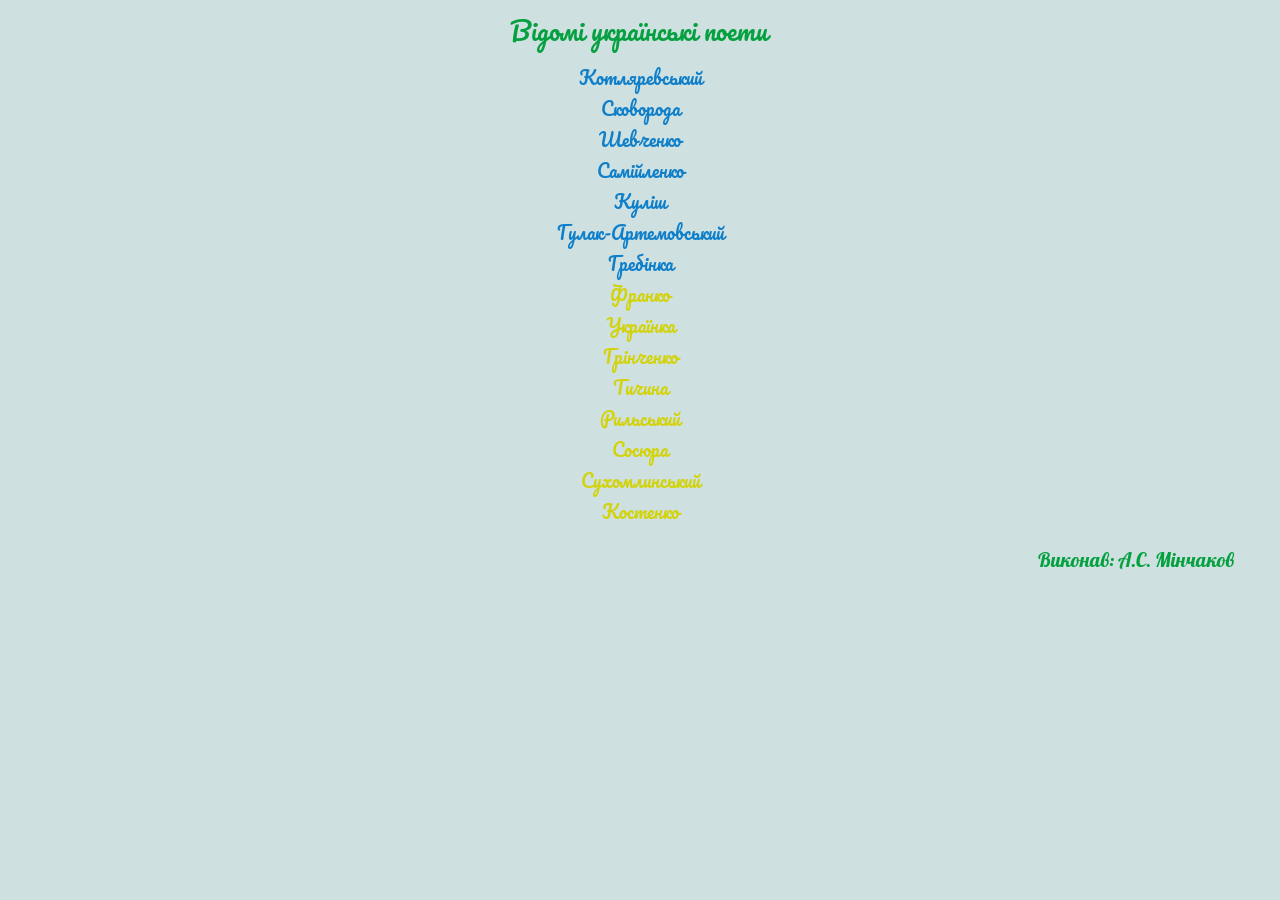
<file: index.html>
<!DOCTYPE html>
<html lang="uk">
<head>
    <meta charset="UTF-8">
    <meta http-equiv="X-UA-Compatible" content="IE=edge">
    <meta name="viewport" content="width=device-width, initial-scale=1.0">
    <title>dz_informatyka_24-03-2022 </title>
    <link href="https://fonts.googleapis.com/css2?family=Lobster&family=Pacifico&display=swap" rel="stylesheet">
    <link rel="stylesheet" href="./css/style.css">
</head>
<body>
    <p class="tittle">Відомі українські поети</p>
    
       <div class="container">
        <p class="riters"> Котляревський</p>
        <p class="riters">Сковорода</p>
        <p class="riters">Шевченко</p>
        <p class="riters">Самійленко</p>
        <p class="riters">Куліш</p>
        <p class="riters">Гулак-Артемовський</p>
        <p class="riters">Гребінка</p>
        <p class="riters">Франко</p>
        <p class="riters"> Українка</p>
        <p class="riters">Грінченко</p>
        <p class="riters">Тичина</p>
        <p class="riters">Рильський</p>
        <p class="riters">Сосюра</p>
        <p class="riters">Сухомлинський</p>
        <p class="riters">Костенко</p>
       </div>

       <p class="sign">Виконав: А.С. Мінчаков</p>
</body>
</html>
</file>
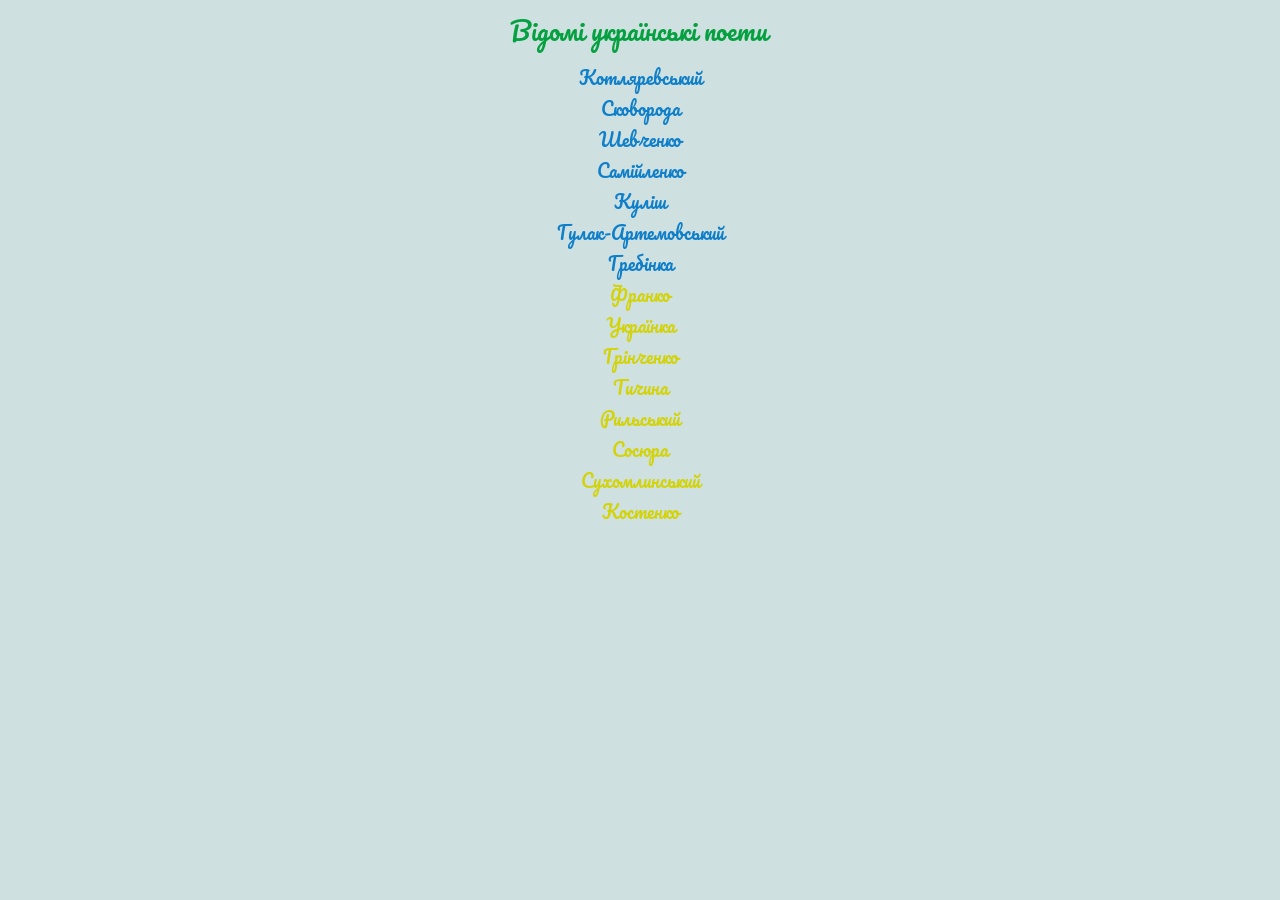
<file: dz_informatyka_24-03-2022 .html>
<!DOCTYPE html>
<html lang="en">
<head>
    <meta charset="UTF-8">
    <meta http-equiv="X-UA-Compatible" content="IE=edge">
    <meta name="viewport" content="width=device-width, initial-scale=1.0">
    <title>dz_informatyka_24-03-2022 </title>
    <link href="https://fonts.googleapis.com/css2?family=Pacifico&display=swap" rel="stylesheet">
    <link rel="stylesheet" href="./css/style.css">
</head>
<body>
    <p class="tittle">Відомі українські поети</p>
    
       <div class="container">
        <p class="riters"> Котляревський</p>
        <p class="riters">Сковорода</p>
        <p class="riters">Шевченко</p>
        <p class="riters">Самійленко</p>
        <p class="riters">Куліш</p>
        <p class="riters">Гулак-Артемовський</p>
        <p class="riters">Гребінка</p>
        <p class="riters">Франко</p>
        <p class="riters"> Українка</p>
        <p class="riters">Грінченко</p>
        <p class="riters">Тичина</p>
        <p class="riters">Рильський</p>
        <p class="riters">Сосюра</p>
        <p class="riters">Сухомлинський</p>
        <p class="riters">Костенко</p>
       </div>
</body>
</html>
</file>
<file: css/style.css>
.riters {
  font-family: Pacifico;
  font-size: 18px;
  text-align: center;
  margin: 0;
}

.tittle {
  color: rgb(5, 160, 64);
  font-family: Pacifico;
  font-size: 25px;
  width: 260px;
  margin: 0 auto;
  margin-bottom: 10px;
}

.riters:nth-child(-n + 7) {
  color: rgb(15, 127, 202);
}

.riters:nth-child(n + 8) {
  color: rgb(211, 211, 11);
}

body {
  background-color: rgb(206, 224, 224);
  position: relative;
}

.sign {
  font-family: Lobster;
  font-size: 20px;
  position: absolute;
  top: 100px;
  left: 30px;
  transform-origin: left;
  transform: rotate(90deg);
  color: rgb(5, 160, 64);
}

@media screen and (min-width: 768px) {
  .sign {
    left: 5%;
  }
}

@media screen and (min-height: 600px) {
  .sign {
    position: static;
    transform: rotate(0deg);
    text-align: right;
    width: 97%;
  }
}
</file>
